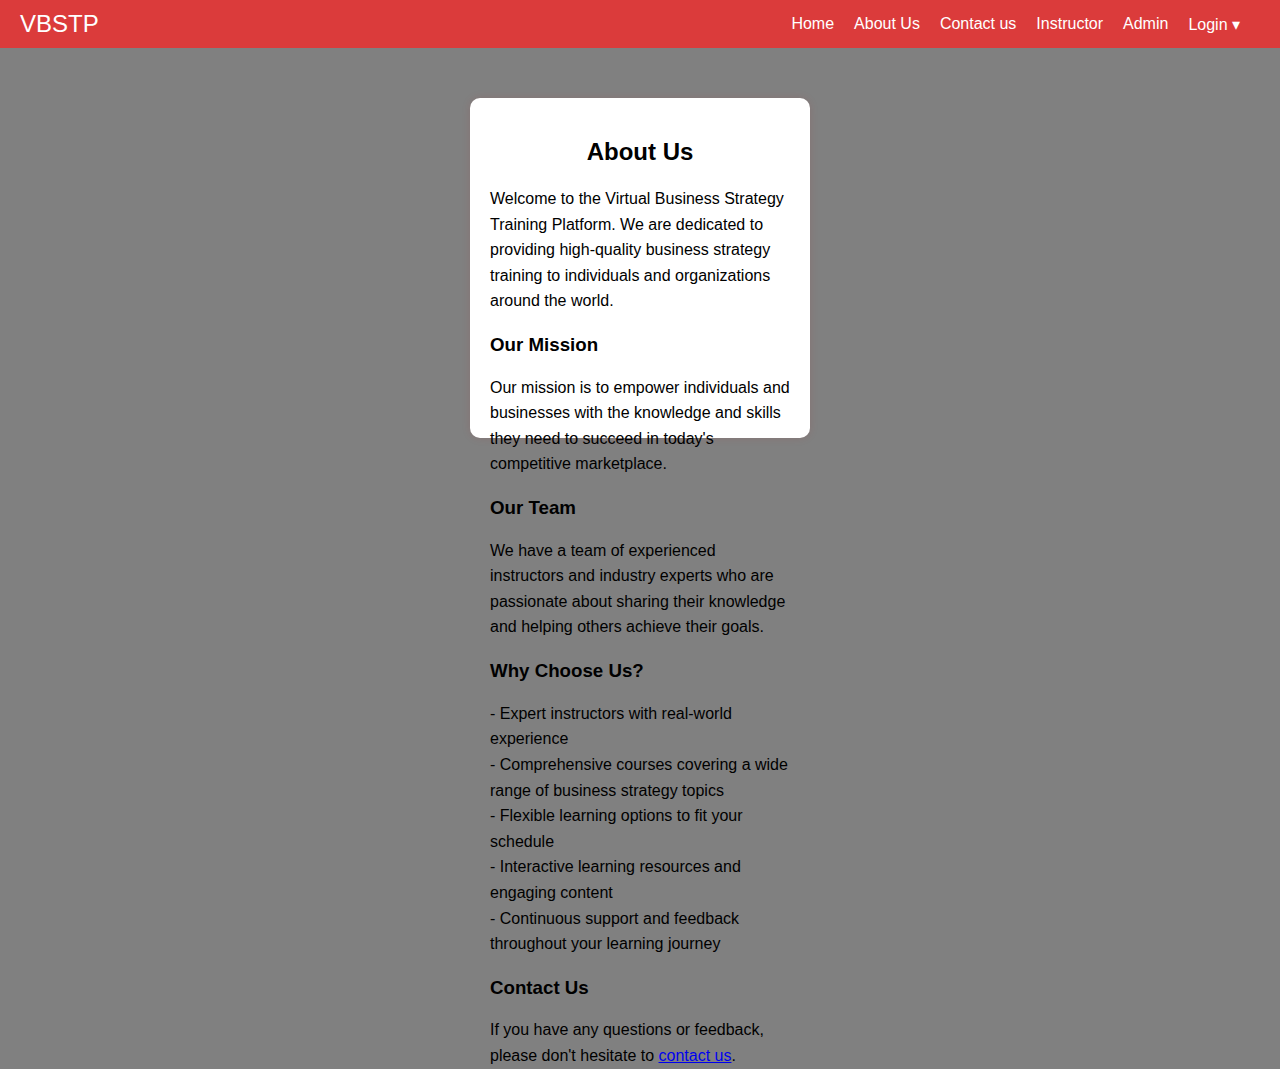
<file: web exam/Business_training_platform/business training/about.html>
<!DOCTYPE html>
<html lang="en">
<head>
    <meta charset="UTF-8">
    <meta name="viewport" content="width=device-width, initial-scale=1.0">
    <title>About Us | Virtual Business Strategy Training Platform</title>
    <style>
        /* Basic styling */
        body {
            font-family: Arial, sans-serif;
            background-color: grey;
            margin: 0;
            padding: 0;
        }

        .container {
            width: 300px; /* Adjust the width as needed */
            height: 300px; /* Make it a square */
            margin: 50px auto;
            padding: 20px;
            background-color: #fff;
            border-radius: 10px;
            box-shadow: 0 0 10px rgba(197, 13, 13, 0.1);
        }

        h2 {
            text-align: center;
            margin-bottom: 20px;
        }

        p {
            line-height: 1.6;
            margin-bottom: 20px;
        }

        /* Navbar styling */
        .navbar {
            background-color: #db3b3b;
            color: #fff;
            padding: 10px 20px;
            display: flex;
            justify-content: space-between;
            align-items: center;
        }

        .navbar-brand {
            font-size: 24px;
            text-decoration: none;
            color: #fff;
        }

        .nav-links {
            list-style-type: none;
            margin: 0;
            padding: 0;
            display: flex;
        }

        .nav-links li {
            margin-right: 20px;
        }

        .nav-links li a {
            text-decoration: none;
            color: #fff;
        }

        /* Dropdown styling */
        .dropdown {
            position: relative;
        }

        .dropdown-content {
            display: none;
            position: absolute;
            background-color: #f9f9f9;
            min-width: 120px;
            box-shadow: 0 8px 16px 0 rgba(228, 105, 105, 0.2);
            z-index: 1;
        }

        .dropdown:hover .dropdown-content {
            display: block;
        }

        .dropdown-content a {
            color: black;
            padding: 12px 16px;
            text-decoration: none;
            display: block;
        }

        .dropdown-content a:hover {
            background-color: #ddd;
        }
    </style>
</head>
<body>
    <header>
        <nav class="navbar">
          <a href="index.html" class="navbar-brand">VBSTP</a>
          <ul class="nav-links">
            <li><a href="index.html">Home</a></li>
            <li><a href="about.html">About Us</a></li>
            <li><a href="contact.html">Contact us</a></li>
            <li><a href="instructors_login.php">Instructor</a></li>
            <li><a href="admin_login.php">Admin</a></li>
            <li class="dropdown">
              <a href="login.html">Login &#9662;</a>
              <div class="dropdown-content">
                <a href="registration.html">Register</a>
              </div>
            </li>
          </ul>
        </nav>
    </header>

    <div class="container">
        <h2>About Us</h2>
        <p>Welcome to the Virtual Business Strategy Training Platform. We are dedicated to providing high-quality business strategy training to individuals and organizations around the world.</p>
        
        <h3>Our Mission</h3>
        <p>Our mission is to empower individuals and businesses with the knowledge and skills they need to succeed in today's competitive marketplace.</p>
        
        <h3>Our Team</h3>
        <p>We have a team of experienced instructors and industry experts who are passionate about sharing their knowledge and helping others achieve their goals.</p>
        
        <h3>Why Choose Us?</h3>
        <p>- Expert instructors with real-world experience<br>
        - Comprehensive courses covering a wide range of business strategy topics<br>
        - Flexible learning options to fit your schedule<br>
        - Interactive learning resources and engaging content<br>
        - Continuous support and feedback throughout your learning journey</p>
        
        <h3>Contact Us</h3>
        <p>If you have any questions or feedback, please don't hesitate to <a href="contact.html">contact us</a>.</p>
    </div>
</body>
</html>
</file>
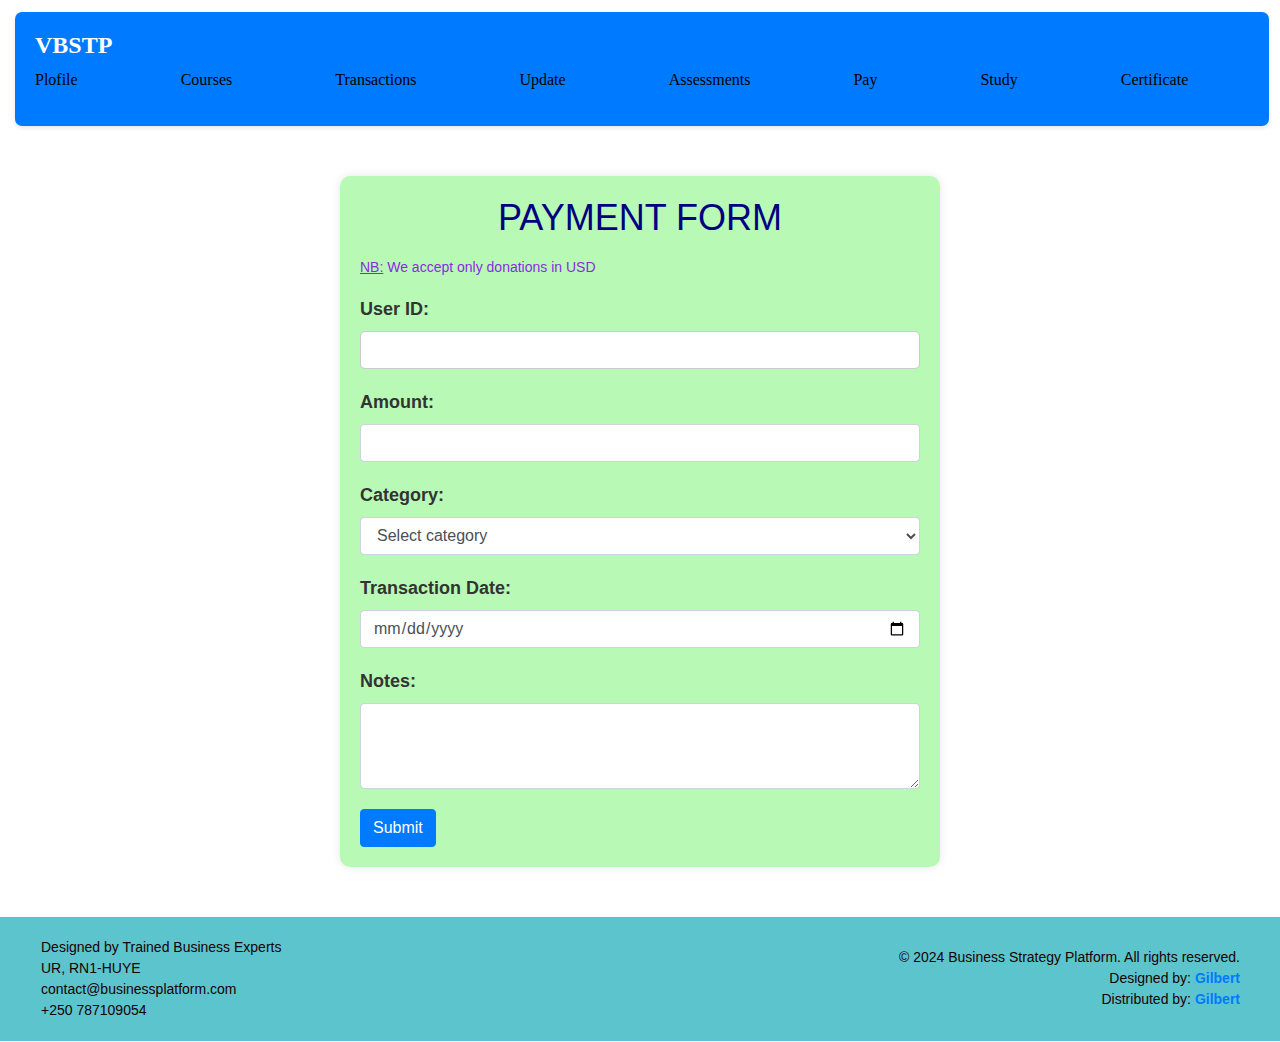
<file: web exam/Business_training_platform/business training/payment.html>
<!DOCTYPE html>
<html lang="en">
<head>
<meta charset="UTF-8">
<meta name="viewport" content="width=device-width, initial-scale=1.0">
<title>Add Transaction</title>
<link rel="stylesheet" href="https://maxcdn.bootstrapcdn.com/bootstrap/4.5.2/css/bootstrap.min.css">
<link rel="stylesheet" href="styles.css">
<style>
    
.footer {
    background-color: #5cc4cd;
    padding: 20px;
    margin-top: auto;
}

.footer .container2 {
    display: flex;
    justify-content: space-between;
}

.footer .container2 .left-part p,
.footer .container2 .right-part p {
    font-size: 14px;
    color: #170101;
    margin-bottom: 5px;
}

.footer .container2 .right-part p a {
    color: #007bff;
    text-decoration: none;
    font-weight: bold;
}

.navbar {
    background-color: #007bff;
    padding: 10px 0;
}

.navbar-brand {
    color: #fff;
    font-size: 24px;
    text-decoration: none;
    margin-left: 20px;
}

.nav-links {
    list-style: none;
    padding: 0;
    margin: 0;
}

.nav-links li {
    display: inline;
    margin-left: 20px;
}

.nav-links li a {
    color: black;
    text-decoration: none;
    font-size: 16px;
    margin-right: 3px;
}

.nav-links li a:hover {
    text-decoration: underline;
}
.container {
    margin-top: 50px;
}
/* AddTransactionForm.css */

.container1 {
    margin-top: 50px;
    max-width: 600px;
    margin: 50px auto;
    background-color: rgba(159, 248, 155, 0.74);
    padding: 20px;
    border-radius: 10px;
    box-shadow: 0 0 10px rgba(0, 0, 0, 0.1);
}

        h1 {
            font-size: 36px;
            color: #000080;
            text-align: center;
            margin-bottom: 20px;
        }

        h3{
            color: blueviolet;
            font-size: 14px;
        }
.form-group {
    margin-bottom: 20px;
}

label {
    font-weight: bold;
}

textarea {
    resize: vertical;
}

</style>
</head>
<body>
    <header>
        <nav class="navbar">
          <a href="index.html" class="navbar-brand">VBSTP</a>
          <ul class="nav-links">
            <li><a href="personal_info.php">Plofile</a></li>
            <li><a href="enrollments.php">Courses</a></li>
            <li><a href="transaction_history.php">Transactions</a></li>
            <li><a href="settings.php">Update</a></li>
            <li><a href="assessment.php">Assessments</a></li>
            <li><a href="payment.html">Pay</a></li>
            <li><a href="course_dashboard.php">Study</a></li>
            <li><a href="certificate.php">Certificate</a></li>
            <li><a href="goal.php">Goals</a></li>
            <li><a href="feedback.php">Rate Us</a></li>
            <li><a href="logout.php">Logout</a></li>
            
          </ul>
        </nav>
      </header>

<div class="container1">
    <h1>PAYMENT FORM</h1>
    <h3><u>NB:</u> We accept only donations in USD</h3>
    <form id="transactionForm" style="margin-top: 20px;">
        <div class="form-group">
            <label for="userID">User ID:</label>
            <input type="text" class="form-control" id="userID" name="userID" required>
        </div>
        <div class="form-group">
            <label for="amount">Amount:</label>
            <input type="number" class="form-control" id="amount" name="amount" required>
        </div>
        <div class="form-group">
            <label for="category">Category:</label>
            <select class="form-control" id="category" name="category" required>
                <option value="">Select category</option>
                <option value="Income">Full Payment</option>
                <option value="Expense">1/2 Payment</option>
                <option value="Savings">Fines</option>
            </select>
        </div>
        <div class="form-group">
            <label for="transactionDate">Transaction Date:</label>
            <input type="date" class="form-control" id="transactionDate" name="transactionDate" required>
        </div>
        <div class="form-group">
            <label for="notes">Notes:</label>
            <textarea class="form-control" id="notes" name="notes" rows="3"></textarea>
        </div>
        <button type="submit" class="btn btn-primary">Submit</button>
    </form>
</div>

<script src="https://ajax.googleapis.com/ajax/libs/jquery/3.5.1/jquery.min.js"></script>
<script src="https://cdnjs.cloudflare.com/ajax/libs/popper.js/1.16.0/umd/popper.min.js"></script>
<script src="https://maxcdn.bootstrapcdn.com/bootstrap/4.5.2/js/bootstrap.min.js"></script>
<script>
$(document).ready(function(){
    $("#transactionForm").submit(function(event) {
        event.preventDefault(); // Prevent default form submission
        var formData = $(this).serialize(); // Serialize form data
        $.ajax({
            type: "POST",
            url: "submit_transaction.php", // Change the URL to your PHP script
            data: formData,
            success: function(response) {
                alert(response); // Alert success message or handle response accordingly
                // You can also redirect to another page after successful submission
                // window.location.href = "success.html";
            },
            error: function(xhr, status, error) {
                console.error(xhr.responseText); // Log error message
                alert("An error occurred. Please try again."); // Alert error message
            }
        });
    });
});
</script>
<!-- Footer Section -->
<footer class="footer">
    <div class="container2">
      <div class="left-part">
        <p class="mb-0">Designed by Trained Business Experts</p>
        <p class="mb-0">UR, RN1-HUYE</p>
        <p class="mb-0">contact@businessplatform.com</p>
        <p class="mb-0">+250 787109054</p>
      </div>
      <div class="right-part">
        <p class="mb-0">© 2024 Business Strategy Platform. All rights reserved.</p>
        <p class="mb-0">Designed by: <a href="#" target="_blank" class="fw-bold">Gilbert</a></p>
        <p class="mb-0">Distributed by: <a href="#" target="_blank" class="fw-bold">Gilbert</a></p>
      </div>
    </div>
  </footer>

</body>
</html>
</file>
<file: web exam/Business_training_platform/business training/styles.css>
/* Navbar styles */
.navbar {
    background-color: #007bff;
    width: 98%;
    margin-left: 15px;
    margin-top: 12px;
    color: #170101;
    box-shadow: 0 2px 4px rgba(0, 0, 0, 0.1);
    padding: 20px 0;
    display: flex;
    justify-content: space-between;
    border-radius: 7px;
}

.navbar-brand {
    text-decoration: none;
    font-family: fantasy;
    font-weight: bold;
    color: #010102;
    margin-left: 10px;
    font-size: 40px; /* Adjust the font size as needed */
}

.nav-links {
    list-style: none;
    display: flex;
    margin-right: 80px;
    
}

.nav-links li {
    margin-right: 80px;
}

.nav-links li:last-child {
    margin-right: 0; /* Remove margin for the last nav link */
}

.nav-links li a {
    font-family: fantasy;
    font-size: 20px;
    color: #351f8a;
    text-decoration: none;
    transition: color 0.3s ease;
}

.nav-links li a:hover {
    color: #007bff;
}
/* Dropdown styles */
.dropdown-content {
    display: none;
    position: absolute;
    background-color: #fff;
    box-shadow: 0 2px 4px rgba(0, 0, 0, 0.1);
    z-index: 1;
    min-width: 120px; /* Set a minimum width */
    border-radius: 4px;
}

.dropdown-content a {
    color: #333;
    padding: 10px;
    display: block;
    text-decoration: none;
    transition: background-color 0.3s ease;
}

.dropdown-content a:hover {
    background-color: #f0f0f0;
}

.dropdown:hover .dropdown-content {
    display: block;
}

/* Main content section styles */
.main-content {
    padding: 50px 0;
    min-height: calc(100vh - 160px); /* Adjust for navbar and footer height */
    display: flex;
    justify-content: center;
    align-items: center;
}

.container {
    width: 90%;
}

.container h1 {
    font-size: 2.5rem;
    margin-bottom: 20px;
}

.container p {
    font-size: 1.2rem;
    line-height: 1.6;
}

/* Footer styles */
.footer {
  background-color: #c92334;
  color: #fff;
  padding: 20px 0;
  margin-bottom: 1px;
}

.container2 {
  max-width: 1200px;
  margin: 0 auto;
  display: flex;
}
.left-part{

  margin-left: 1px;
}

.footer p {
  margin: 0;
}

.left-part, .right-part {
  flex: 1;
}

  


body {
    font-family: Arial, sans-serif;
    margin: 0;
    padding: 0;
  }
  
  .container {
    width: 80%;
    margin: 0 auto;
  }
  
  /* Hero Section */
  .hero-section {
    background-color: #f5f5f5;
    padding: 100px 0;
    text-align: center;
  }
  
  .hero-content h1 {
    font-size: 3rem;
    color: #333;
    margin-bottom: 20px;
  }
  
  .hero-content p {
    font-size: 1.2rem;
    color: #555;
    margin-bottom: 30px;
  }
  
  .cta-form {
    display: flex;
    justify-content: center;
    align-items: center;
  }
  
  .cta-form input[type="text"] {
    padding: 10px;
    border: 1px solid #ccc;
    border-radius: 20px;
    margin-right: 10px;
  }
  
  .cta-form button {
    padding: 10px 20px;
    border: none;
    border-radius: 20px;
    background-color: #007bff;
    color: #fff;
    cursor: pointer;
    transition: background-color 0.3s ease;
  }
  
  .cta-form button:hover {
    background-color: #0056b3;
  }
  
  /* Features Section */
  .features-section {
    background-color: #f3dddd;
    padding: 100px 0;
    display: flexbox;
   padding-inline: 30px;
    border-radius: 5px;
    justify-content: space-between;
    width: 92%;
    margin-left: 20px;
  }

  
  .feature-boxes {
    display: flex;
    justify-content: space-between;
    align-items: center;
  }
  
  .feature {
    text-align: center;
    padding: 20px;
    border: 1px solid #ccc;
    border-radius: 10px;
    transition: box-shadow 0.3s ease;
    justify-content: space-between;
    height: 300px;
    width: 200px;
  }
  
  .feature i {
    font-size: 2.5rem;
    margin-bottom: 20px;
    color: #007bff;
  }
  
  .feature h2 {
    font-size: 25px;
    color: #333;
    margin-bottom: 10px;
  }
  
  .feature p {
    font-size: 1rem;
    color: #555;
  }
  
  .feature:hover {
    box-shadow: 0 0 10px rgba(0, 0, 0, 0.1);
  }
  
  /* About Section */
  .about-section {
    background-color: #f5f5f5;
    padding: 80px 0;
    text-align: center;
  }
  
  .about-content h2 {
    font-size: 2rem;
    color: #333;
    margin-bottom: 20px;
  }
  
  .about-content p {
    font-size: 1.2rem;
    color: #555;
    margin-bottom: 30px;
  }
  
  .about-content .btn {
    padding: 10px 30px;
    border: none;
    border-radius: 20px;
    background-color: #007bff;
    color: #fff;
    text-decoration: none;
    cursor: pointer;
    transition: background-color 0.3s ease;
  }
  
  .about-content .btn:hover {
    background-color: #0056b3;
  }
  
  /* Category Section */
  .category-section {
    background-color: #ddeaf3;
    padding: 100px 0;
    display: flexbox;
   padding-inline: 30px;
    border-radius: 5px;
    justify-content: space-between;
    width: 92%;
    margin-left: 20px;
  }
  
  .category-boxes {
    display: flex;
    justify-content: space-between;
    align-items: center;
  }
  
  .category {
    text-align: center;
    padding: 20px;
    border: 1px solid #ccc;
    border-radius: 10px;
    transition: box-shadow 0.3s ease;
    justify-content: space-between;
    height: 300px;
    width: 200px;
    transition: box-shadow 0.3s ease;
  }
  
  .category i {
    font-size: 2.5rem;
    margin-bottom: 20px;
    color: #007bff;
  }
  
  .category h3 {
    font-size: 1.5rem;
    color: #333;
    margin-bottom: 10px;
  }
  
  .category p {
    font-size: 1rem;
    color: #555;
  }
  
  .category:hover {
    box-shadow: 0 0 10px rgba(0, 0, 0, 0.1);
  }
  .container {
    max-width: 800px;
    margin: 20px auto;
    background-color: #fff;
    padding: 20px;
    border-radius: 10px;
    box-shadow: 0 0 10px rgba(0, 0, 0, 0.1);
}

h1 {
    font-size: 36px;
    color: #333;
    text-align: center;
    margin-bottom: 20px;
}

h2 {
    font-size: 24px;
    color: #333;
}

label {
    font-size: 18px;
    color: #333;
}

input[type="text"],
input[type="email"],
input[type="password"],
input[type="submit"] {
    width: 100%;
    padding: 10px;
    margin-bottom: 20px;
    border: 1px solid #ccc;
    border-radius: 5px;
    box-sizing: border-box;
}

input[type="submit"] {
    background-color: #4caf50;
    color: white;
    border: none;
    border-radius: 5px;
    cursor: pointer;
    font-size: 18px;
}

input[type="submit"]:hover {
    background-color: #45a049;
}

/* Footer Styles */
.footer {
    background-color: #333;
    color: #fff;
    padding: 20px 0;
}

.container2 {
    display: flex;
    justify-content: space-between;
    align-items: center;
}

.left-part {
    flex: 1;
}

.right-part {
    flex: 1;
    text-align: right;
}

.right-part a {
    color: #fff;
    text-decoration: none;
}

.right-part a:hover {
    text-decoration: underline;
}
</file>
